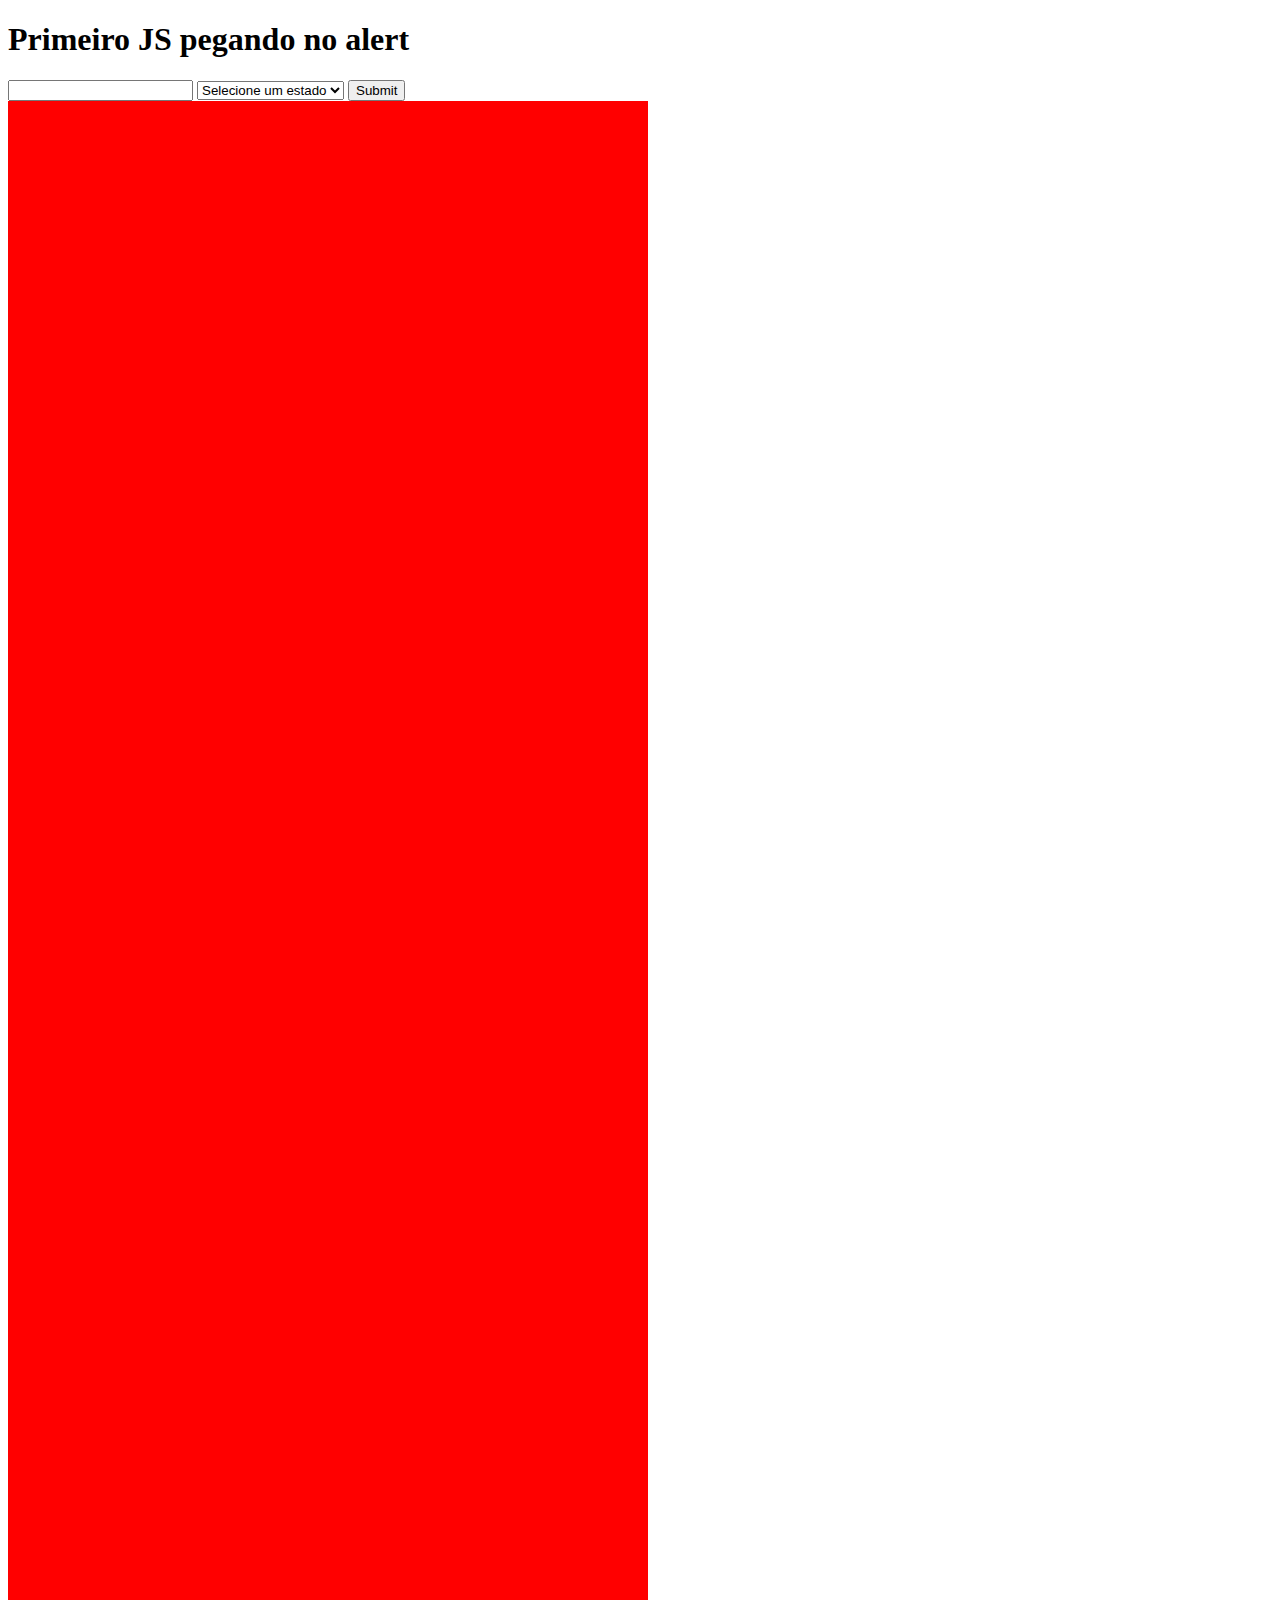
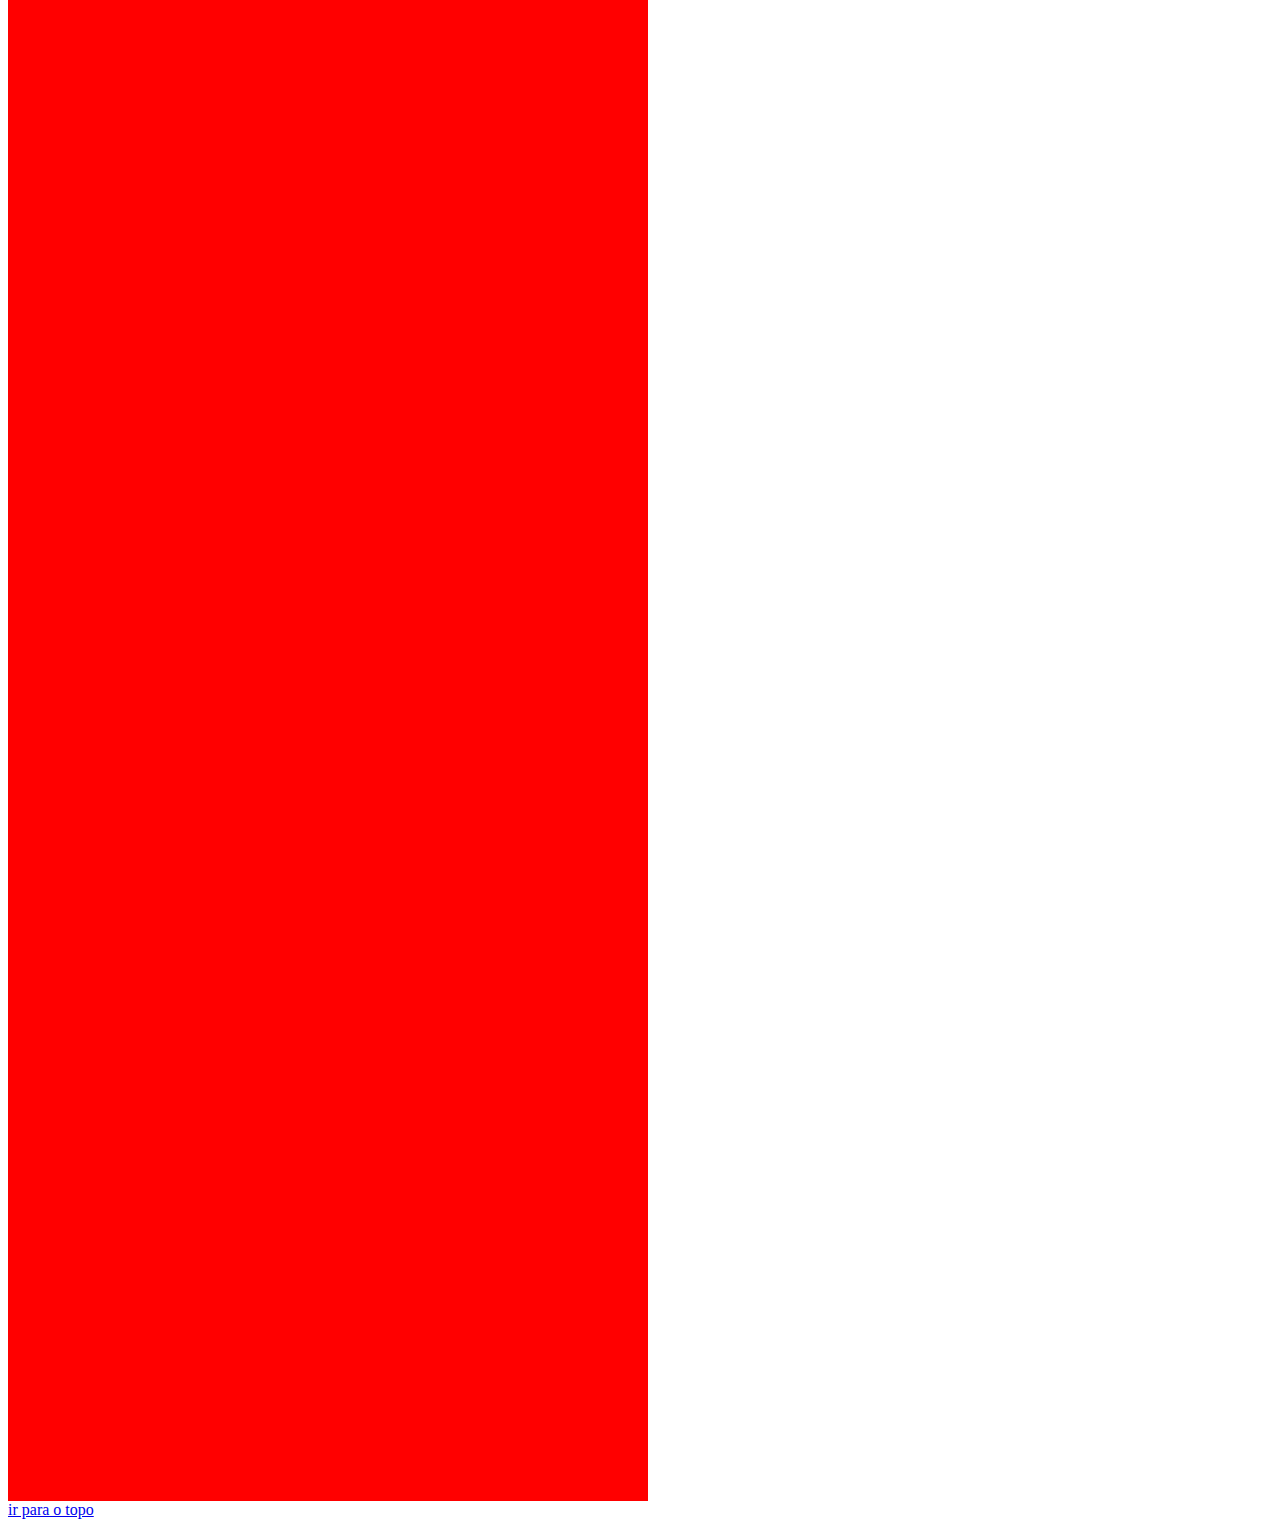
<file: Aulas Js/index.html>
<!DOCTYPE html>
<html lang="pt-br">

<head>
    <meta charset="UTF-8">
    <meta http-equiv="X-UA-Compatible" content="IE=edge">
    <meta name="viewport" content="width=device-width, initial-scale=1.0">
    <link rel="stylesheet" href="css/app.css">
    <title>Henry Muniz Dionizio</title>
</head>

<body>
    <h1> Primeiro JS pegando no alert</h1>
    <form action="#">
        <input type="text" name="a">
        <select class="estados" name="estados" data-desc="Pegar este valor com attr"></select>
        <input type="submit">
    </form>

    <div class="preencher vermelho">

    </div>
    <a href="#" class="goTop">ir para o topo</a>


    <!-- jquery sempre acima -->
    <script src="js/jquery-3.6.0.min.js"></script>
    <script src="js/app.js"></script>
</body>

</html>
</file>
<file: Aulas Js/css/app.css>
.preencher{
    width: 50vw;
    height: 3000px;
}
.vermelho{
    background-color: red;
}
.verde{
    background-color: green;
}
.azul{
    background-color: blue;
}
</file>
